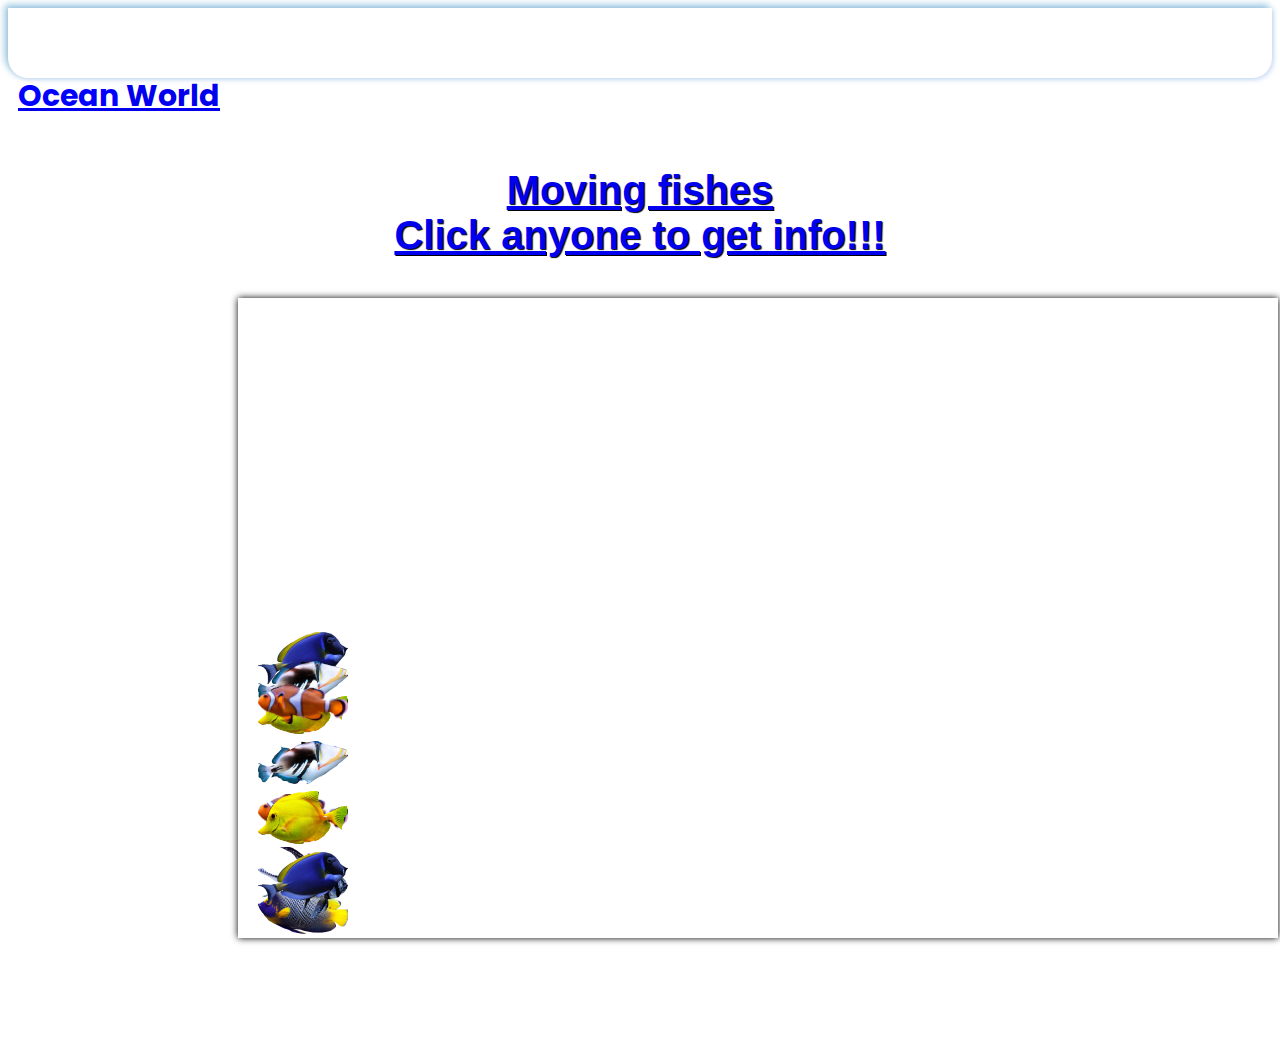
<file: virtual.html>
<!DOCTYPE html>
<html lang="en">

<head>
    <meta charset="UTF-8">
    <meta http-equiv="X-UA-Compatible" content="IE=edge">
    <meta name="viewport" content="width=device-width, initial-scale=">
    <title>Ocean World-Virtual Aquarium</title>
    <link href="https://cdn.jsdelivr.net/npm/bootstrap@5.3.0-alpha1/dist/css/bootstrap.min.css" rel="stylesheet"
        integrity="sha384-GLhlTQ8iRABdZLl6O3oVMWSktQOp6b7In1Zl3/Jr59b6EGGoI1aFkw7cmDA6j6gD" crossorigin="anonymous">
   <link rel="stylesheet" href="https://cdn.jsdelivr.net/npm/boxicons@latest/css/boxicons.min.css">
    <link rel="stylesheet" href="ocean2.css">
</head>

<body>

    <header>
        <nav class="navfish">
            <div class="container">
                <a class="navbar-brand" id="home" href="index.html">
                    <h4 style="font-weight: bolder; font-size: 30px;"><span style="color: blue; ">Ocean </span>World
                    </h4>
                
            </div>
            <!-- <div class="bx bx-moon" id="darkmode"></div> -->
        </nav>
    </header>
</body>  

    <div class="aquarium" id="aquaa">
        <h3>Moving fishes <br> Click anyone to get info!!!</h3>
        <div class="fishpot">
          <div class="fish" id="fish1"> <a href="#" id="f1"><img  src="./fishes/bluefaceangel.png" alt=""></a></div>
          <div class="fish" id="fish2"><a href="#" id="f2"><img  src="./fishes/BangaiCardinal.png" alt=""></a></div>
          <div class="fish" id="fish3"><a href="#" id="f3"><img  src="./fishes/clownfish.png" alt=""></a></div>
          <div class="fish" id="fish4"><a href="#" id="f4"><img  src="./fishes/PiccasoTrigger.png" alt=""></a></div>
          <div class="fish" id="fish5"><a href="#" id="f5"><img  src="./fishes/RengalTang.png" alt=""></a></div>
          <div class="fish" id="fish6"><a href="#" id="f6"><img  src="./fishes/yellowtang.png" alt=""></a></div>
          <div class="fish" id="fish7"><a href="#" id="f7"><img  src="./fishes/PiccasoTrigger.png" alt=""></a></div>
          <div class="fish" id="fish8"><a href="#" id="f8"><img  src="./fishes/RengalTang.png" alt=""></a></div>
          <div class="fish" id="fish9"><a href="#" id="f9"><img  src="./fishes/yellowtang.png" alt=""></a></div>
          <div class="fish" id="fish10"><a href="#" id="f10"><img  src="./fishes/clownfish.png" alt=""></a></div>

        </div>
        <div class="information" id="information"></div>
    </div>
    <script src="ocean.js"></script>
    <script src="https://cdn.jsdelivr.net/npm/bootstrap@5.3.0-alpha1/dist/js/bootstrap.bundle.min.js"
        integrity="sha384-w76AqPfDkMBDXo30jS1Sgez6pr3x5MlQ1ZAGC+nuZB+EYdgRZgiwxhTBTkF7CXvN"
        crossorigin="anonymous"></script>
</body>

</html>
</file>
<file: ocean2.css>
@import url("https://fonts.googleapis.com/css2?family=Poppins:wght@200;300;400;500;600;700&display=swap");

.aquarium {
  /* width: 100%; */
  margin-top: 50px;
  display: flex;
  justify-content: center;
  align-content: center;
  flex-direction: column;

}
.aquarium h3{
 text-align: center;
 font-size: 40px;
 font-family:'Franklin Gothic Medium', 'Arial Narrow', Arial, sans-serif; 
text-shadow: 1px 1px 1px rgb(0, 0, 0);
}

.container {
  height: 70px;
  /* margin-top: 30px; */
  margin-left: 10px;

}

.container a h4 {
  font-size: 25px;
  font-weight: bolder;
}

.container a {

  margin-top: 5px;
  padding: 15px 5px;
  border-radius: 35px;
  font-family: "Poppins", sans-serif;
}

.navfish {
 display: flex;
 flex-direction: row;
  width: 100%;
  /* background-color: blue; */
  border-radius: 0px 0px 20px 20px;
  box-shadow: -3px -3px 7px #1077b673, 2px 2px 5px rgba(111, 155, 231, 0.288);
  border-radius: 0px 0px 20px 20px;
}
#darkmode{
  margin-right: 50px;
  margin-top: 25px;
  border: 2px solid black;
  border-radius: 20px;
  font-size: 22px;
  cursor: pointer;
  padding: 5px;

}
#darkmode:hover{
  border: 2px solid blue;
}
body.active {
  color: #fff;
  background:  #0f0c27;
}
body {
  background: white;
  color: black;
}
.fishpot {
  margin-left: 230px;
  position: relative;
  width: 1000px;
  height: 600px;
  box-shadow: 0px 0px 7px black;
  padding: 20px;
  background-image: url("https://www.wallpapertip.com/wmimgs/27-272633_underwater-sea-water-hd.jpg");

}

.fish {
  width: fit-content;

}

.fish img {
  width: 90px;

}


#fish1 {
  position: absolute;
  bottom: 10;
  animation-duration: 7s;
  animation-name: fish1;
  animation-iteration-count: infinite;
  animation-timing-function: ease-in-out;
  bottom: 0;

}

@keyframes fish1 {
  from {
    margin-left: 850px;

  }

  to {
    margin-left: -20px;

  }


}

#fish2 {
  position: absolute;
  bottom: 10;
  animation-duration: 8s;
  animation-name: fish2;
  animation-iteration-count: infinite;
  animation-timing-function: ease-in-out;
  bottom: 15px;

}

@keyframes fish2 {
  from {
    margin-left: 20px;

  }

  to {
    margin-left: 850px;

  }
}

#fish3 {
  position: absolute;
  bottom: 10;
  animation-duration: 10s;
  animation-name: fish1;
  animation-iteration-count: infinite;
  animation-timing-function: ease-in-out;
  bottom: 100px;

}

@keyframes fish3 {
  from {
    margin-left: 850px;

  }

  to {
    margin-left: -20px;

  }

}

#fish4 {
  position: absolute;
  bottom: 10;
  animation-duration: 7s;
  animation-name: fish2;
  animation-iteration-count: infinite;
  animation-timing-function: ease-in-out;
  bottom: 150px;

}

@keyframes fish4 {
  from {
    margin-left: 20px;

  }

  to {
    margin-left: 850px;

  }
}

#fish6 {
  position: absolute;
  bottom: 10;
  animation-duration: 13s;
  animation-name: fish1;
  animation-iteration-count: infinite;
  animation-timing-function: ease-in-out;
  bottom: 200px;

}

@keyframes fish6 {
  from {
    margin-left: 850px;

  }

  to {
    margin-left: -20px;

  }

}

#fish5 {
  position: absolute;
  bottom: 10;
  animation-duration: 6s;
  animation-name: fish2;
  animation-iteration-count: infinite;
  animation-timing-function: ease-in-out;
  bottom: 250px;

}

@keyframes fish5 {
  from {
    margin-left: 20px;

  }

  to {
    margin-left: 850px;

  }
}

#fish7 {
  position: absolute;
  bottom: 10;
  animation-duration: 10s;
  animation-name: fish2;
  animation-iteration-count: infinite;
  animation-timing-function: ease-in-out;
  bottom: 230px;

}

@keyframes fish7 {
  from {
    margin-left: 20px;

  }

  to {
    margin-left: 850px;

  }
}

#fish8 {
  position: absolute;
  bottom: 10;
  animation-duration: 6s;
  animation-name: fish2;
  animation-iteration-count: infinite;
  animation-timing-function: ease-in-out;
  bottom: 30px;

}

@keyframes fish8 {
  from {
    margin-left: 20px;
  }
  to {
    margin-left: 850px;
  }
}
#fish9 {
  position: absolute;
  bottom: 10;
  animation-duration: 8s;
  animation-name: fish1;
  animation-iteration-count: infinite;
  animation-timing-function: ease-in-out;
  bottom: 90px;
}

@keyframes fish9 {
  from {
    margin-left: 850px;
  }
  to {
    margin-left: -20px;

  }
}
#fish10 {
  position: absolute;
  bottom: 10;
  animation-duration: 15s;
  animation-name: fish10;
  animation-iteration-count: infinite;
  animation-timing-function: ease-in-out;
  bottom: 210px;
}

@keyframes fish10 {
  from {
    margin-left: 850px;
  }
  to {
    margin-left: -20px;
  }
}

.information{
  display: flex;
  justify-content: center;
  padding: 50px;

}
.info{
  padding: 30px;
  /* border: 1px solid black; */
  display: flex;
  border-radius: 20px;
  box-shadow: 2px 1px 7px rgb(66, 44, 4);
  width: 997px;
}
.info img{
  width: 250px;
}
.img{
  padding: 50px;
  border-radius: 100px;
  box-shadow: 2px 2px 7px orange;
}
.text{
  padding: 35px;
}
</file>
